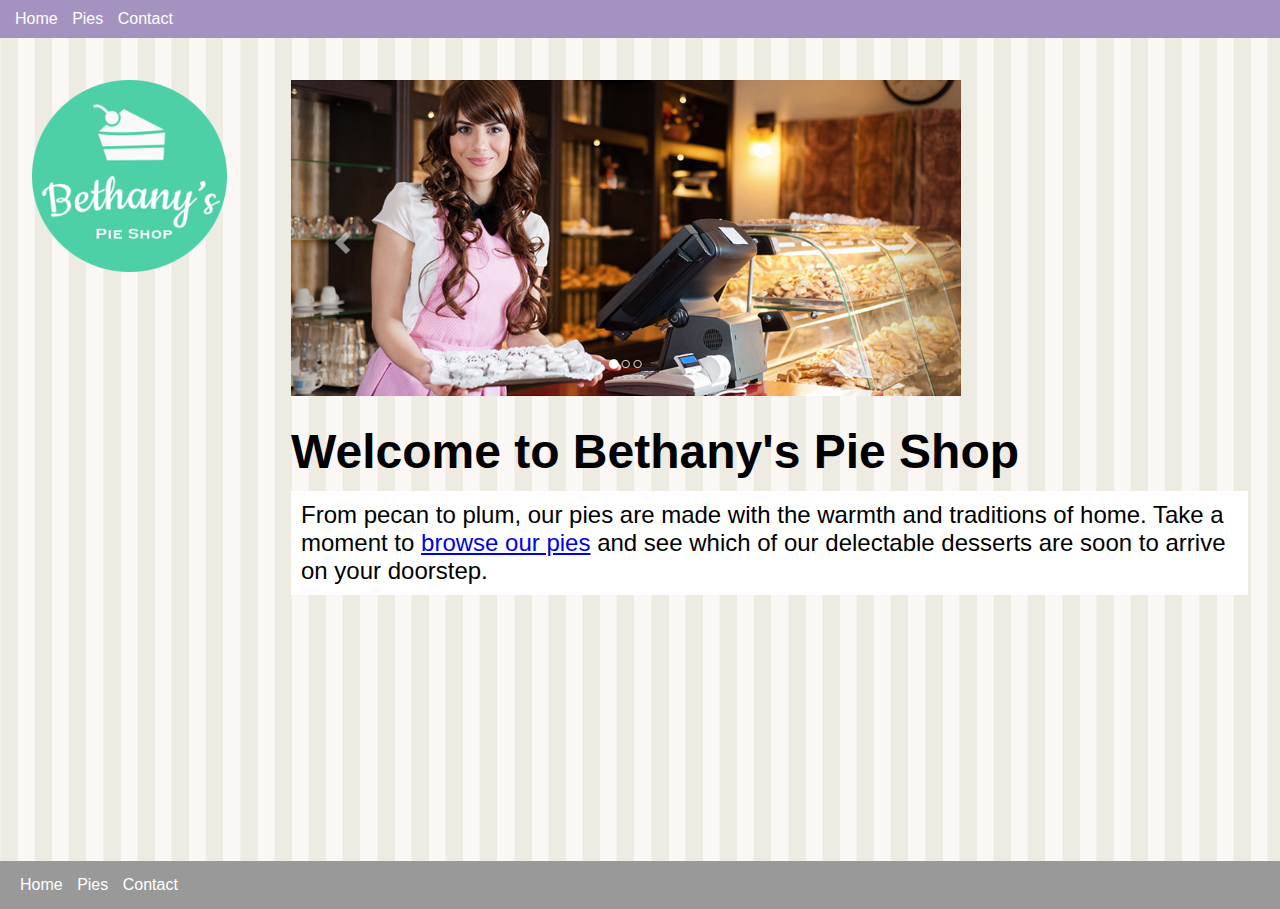
<file: index.html>
<!DOCTYPE html>
<html lang="en">
<head>
    <link rel="stylesheet" href="site.css" type="text/css">
    <meta charset="UTF-8">
    <meta http-equiv="X-UA-Compatible" content="IE=edge">
    <meta name="viewport" content="width=device-width, initial-scale=1.0">
    <title>Bethany's Pie Shop</title>
    <style> 
        h1 {
            font-size: 3em;
            margin-top: 0.5em;

        }
        .banner {
            max-width: 100%;
        }
        .sub-title {
            background-color: white;
            font-size: 1.5em;
            padding: 10px;
        }
    </style>
</head>

<body>
    <script> </script>
    <header>
        <nav>
            <ul>
                <li><a href="/">Home</a></li>
                <li><a href="pies.html">Pies</a></li>
                <li><a href="contact.html">Contact</a></li>
            </ul>
        </nav>
    </header>
    <main>
        <aside><img src="images/logo.png" alt="Bethany's Pie Shop"></aside>
        <article>
            <img src="images/banner.png" class="banner" alt="Bethany">
            <h1>Welcome to Bethany's Pie Shop</h1>
            <p class="sub-title">
            From pecan to plum, our pies are made with the warmth and traditions of home. Take a moment to
            <a href="pies.html">browse our pies</a>
            and see which of our delectable desserts are soon to arrive on your doorstep.
            </p>
        </article>
    </main>
    <footer>
        <nav>
            <ul>
                <li><a href="/">Home</a></li>
                <li><a href="pies.html">Pies</a></li>
                <li><a href="contact.html">Contact</a></li>
            </ul>
        </nav>
    </footer>
</body>

</html>
</file>
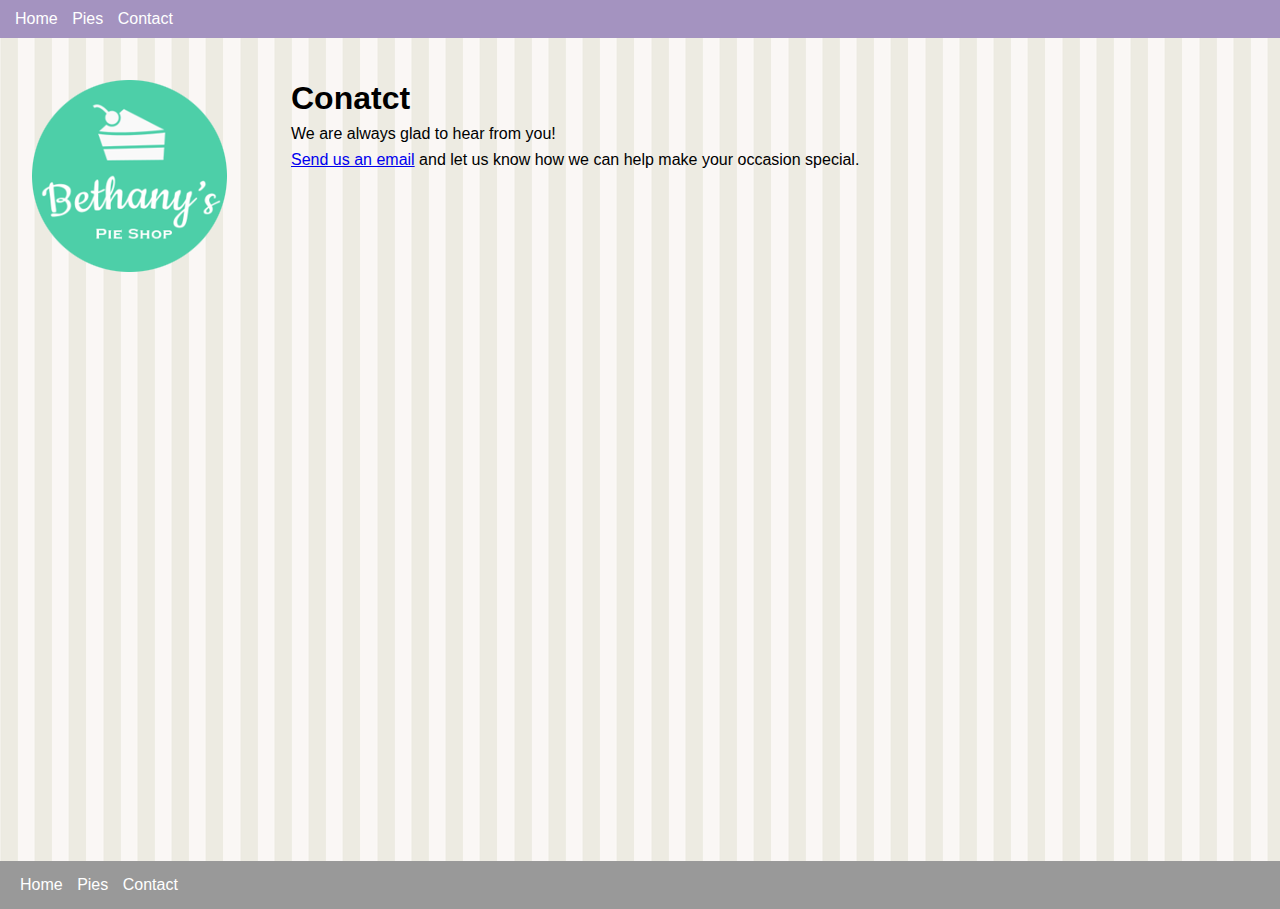
<file: contact.html>
<!DOCTYPE html>
<html lang="en">
<head>
    <link rel="stylesheet" href="site.css" type="text/css">
    <meta charset="UTF-8">
    <meta http-equiv="X-UA-Compatible" content="IE=edge">
    <meta name="viewport" content="width=device-width, initial-scale=1.0">
    <title>Contact | Bethany's Pie Shop</title>
</head>

<body>
    <header>
        <nav>
            <ul>
                <li><a href="/">Home</a></li>
                <li><a href="pies.html">Pies</a></li>
                <li><a href="contact.html">Contact</a></li>
            </ul>
        </nav>
    </header>
    <main>
        <aside><img src="images/logo.png" alt="Bethany's Pie Shop"></aside>
        <article>
            <h1>Conatct</h1>
            <p>We are always glad to hear from you!</p>
            <p>
                <a href="mailto:example@bethanyspieshop.com?subject=Interested%20in%20ordering%20pies.">Send us an email</a>
            and let us know how we can help make your occasion special.
            </p>
        </article>
    </main>
    <footer>
        <nav>
            <ul>
                <li><a href="/">Home</a></li>
                <li><a href="pies.html">Pies</a></li>
                <li><a href="contact.html">Contact</a></li>
            </ul>
        </nav>
    </footer>
</body>

</html>
</file>
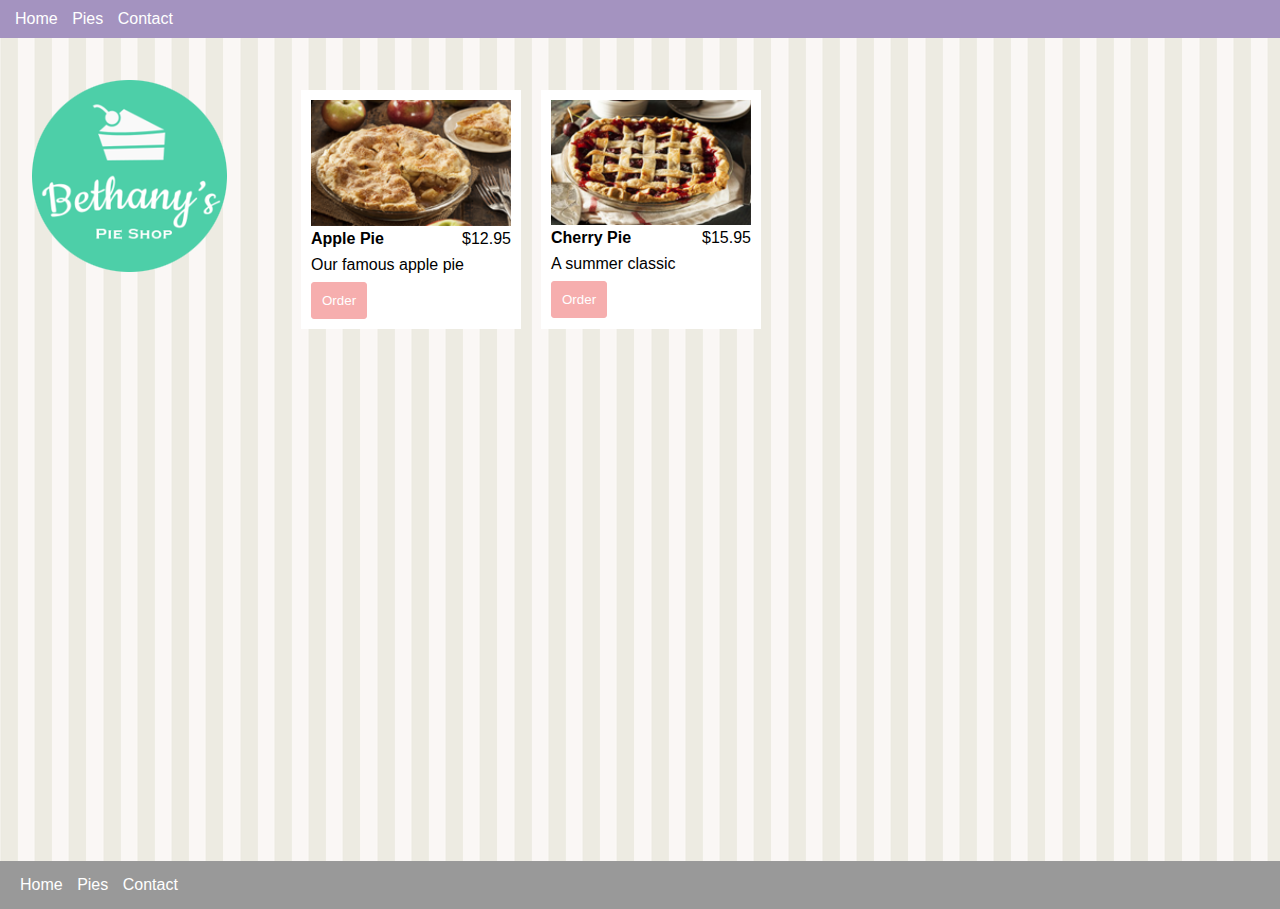
<file: pies.html>
<!DOCTYPE html>
<html lang="en">
<head>
    <link rel="stylesheet" href="site.css" type="text/css">
    <meta charset="UTF-8">
    <meta http-equiv="X-UA-Compatible" content="IE=edge">
    <meta name="viewport" content="width=device-width, initial-scale=1.0">
    <title>Pies | Bethany's Pie Shop</title>
</head>
<body>
    <header>
        <nav>
            <ul>
                <li><a href="/">Home</a></li>
                <li><a href="pies.html">Pies</a></li>
                <li><a href="contact.html">Contact</a></li>
            </ul>
        </nav>
    </header>
    <main>
        <aside><img src="images/logo.png" alt="Bethany's Pie Shop"></aside>
        <article>
            <section class="columns-desktop">
                <div class="pie">
                    <img src="images/apple-pie.png" alt="Apple Pie">
                    <div class="columns">
                        <div class="title">Apple Pie</div>
                        <div class="price">$12.95</div>                    
                    </div>
                    <p class="desc">Our famous apple pie</p>
                    <button data-order="apple-pie">Order</button>
                </div>
                <div class="pie">
                    <img src="images/cherry-pie.png" alt="Cherry Pie">
                    <div class="columns">
                        <div class="title">Cherry Pie</div>
                        <div class="price">$15.95</div>                    
                    </div>
                    <p class="desc">A summer classic</p>
                    <button data-order="cherry-pie">Order</button>
                </div>
            </section>
        </article>
    </main>
    <footer>
        <nav>
            <ul>
                <li><a href="/">Home</a></li>
                <li><a href="pies.html">Pies</a></li>
                <li><a href="contact.html">Contact</a></li>
            </ul>
        </nav>
    </footer>
</body>
    <script>
        window.addEventListener("DOMContentLoaded", function(e){

            const orderButtons = document.querySelectorAll("button[data-order]");
   
             orderButtons.forEach(function(button) {
                 button.addEventListener("click", function(e){
                const button = e.currentTarget;
                const container = button.parentNode;

                const order = {
                    id: button.getAttribute("data-order"),
                    title: container.querySelector(".title").innerText,
                    price: container.querySelector(".price").innerText,
                    desc: container.querySelector(".desc").innerText
                };

                localStorage.setItem("order", JSON.stringify(order));

                const url = window.location.href.replace("pies.html", "order.html");
                window.location.href = url;

            });
       
         });
    });
    </script>
</html>
</file>
<file: site.css>
* {
    margin: 0;
}

html, 
body{
    height: 100%;
}
body{
    font-family: Arial, Helvetica, sans-serif;
    background-color: #999;
}

p{
    margin: 0.5em 0 0.5em 0;
}

header{
    display: block;
    position: fixed;
    top: 0;
    left: 0;
    width: 100%;
    background-color:#a493c0;
    padding: 10px;
}

nav a:visited,
nav a:link {
    color: white;
    text-decoration: none;
}

nav > ul {
    display: inline;
    padding: 0;
}

nav > ul > li {
    display: inline-block;
    list-style: none;
    margin: 0 5px 0 5px;
}

main {
    display: block;
    background-image: url("images/background.png");
    padding-top: 3em;
    padding-bottom: 3em;
    min-height: 85%;
}

footer {
    padding: 15px;
}

aside,
article {
    padding: 2em;
}

aside {
    text-align: center;
}

article {
    width: 75%;
}

.columns {
    display: flex;
}

@media only screen and (min-width: 768px) {
    main {
        display: flex;
    }

    aside {
        margin:-left 2%;
    }

    .columns-desktop {
        display: flex;
    }
}

/* Pies */

.pie {
    width: 200px;
    padding: 10px;
    margin: 10px;
    background-color: #fff;
    border: #ccc;
}

.pie img {
    width: 100%;
}

.pie .title {
    font-weight: bold;
}

.pie .columns {
    width: 100%;
}

.pie .price {
    text-align: right;
}
 .pie .columns div {
     width: 50%;
}

.pie button {
    background-color: #f6aeae;
    padding: 10px;
    border: solid 1px #f6aeae;
    border-radius: 3px;
    color: #fff;
}
</file>
